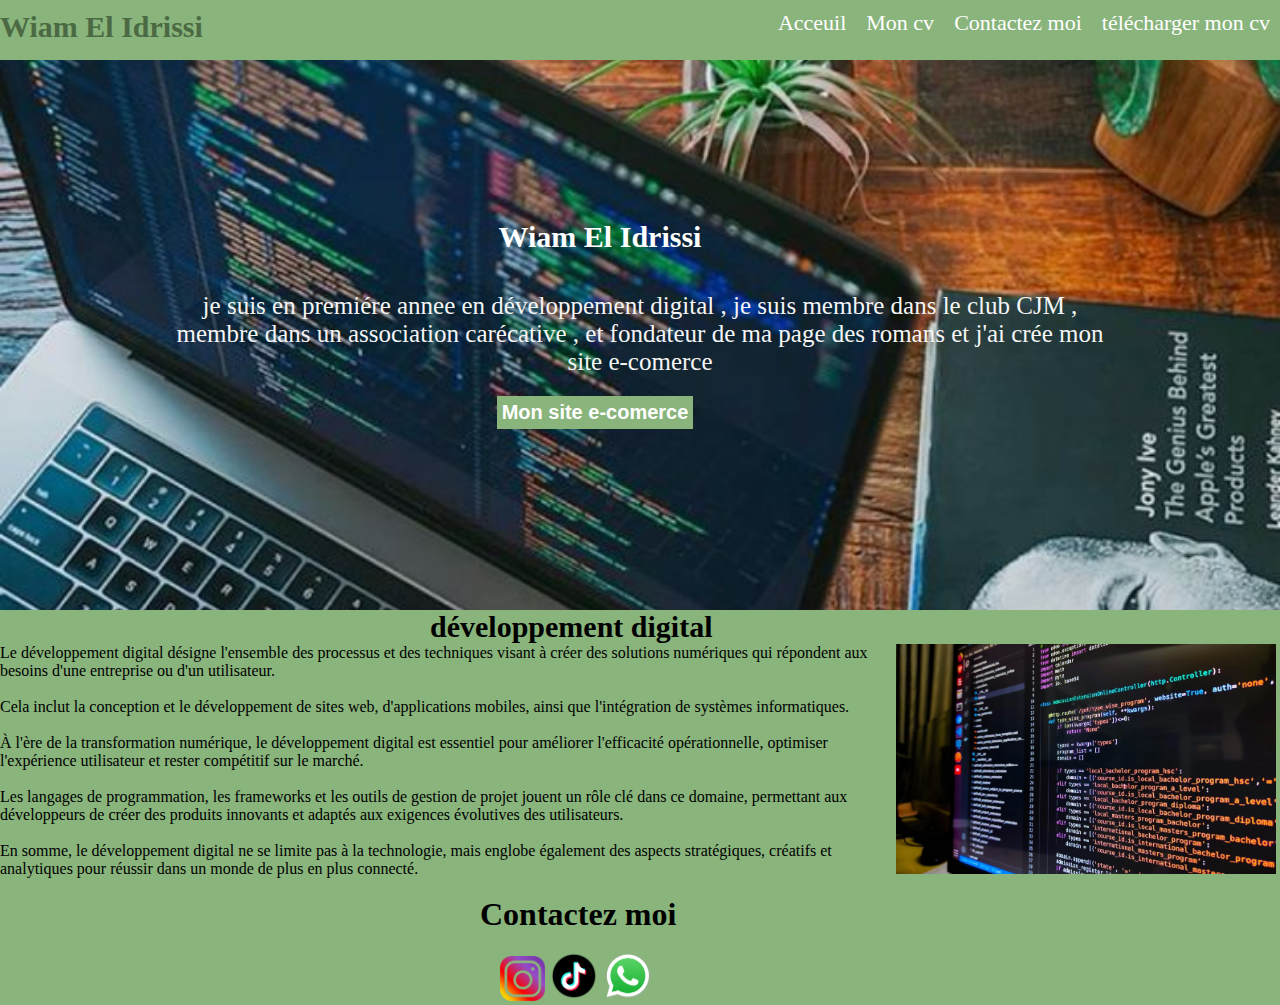
<file: index.html>
<!DOCTYPE html>
<html lang="en">
<head>
    <meta charset="UTF-8">
    <meta name="viewport" content="width=device-width, initial-scale=1.0">
    <title>site wiam el idrissi</title>
    <link rel="stylesheet" href="dossier.css/site.css">
</head>
<body>
    <nav>
        
        <h1 class="tit1">Wiam El Idrissi</h1>
        <ul>
            <li class="li"><a href="">Acceuil</a></li>
         <li class="li"><a href="dossier html/cv.html">Mon cv</a></li>
            <li class="li"><a href="#cont">Contactez moi</a></li>
            <li class="li"><a href="dossier html/PDFCV.pdf" download="cv.html" target="_blank" >télécharger mon cv</a></li>
        </ul>
       </nav>
       <section>
       <div class="content">
        <div class="c1">
            <div class="centered-text">
                <h1 class="tit2">Wiam El Idrissi</h1><br>
                <div class="text1">
                <p> je suis en premiére annee en développement digital , je suis membre dans le club CJM , <br>
                    membre dans un association carécative , et fondateur de ma page des romans et j'ai crée mon site e-comerce    </p>
            </div>
            <button class="btn1"><a href="../librairie_wiam1/librairie.html" target="_blank" class="bnt1"> <b>Mon site e-comerce</b></a></button>
        </div>
       </div>
       </div>
      </section>
      <section>
       
      

        <h1 class="t2">développement digital</h1>
        <div>
            <div class="c2"> <ul>
                <li>Le développement digital désigne l'ensemble des processus et des techniques visant à créer des solutions numériques qui répondent aux besoins d'une entreprise ou d'un utilisateur. </li><br>
                <li>Cela inclut la conception et le développement de sites web, d'applications mobiles, ainsi que l'intégration de systèmes informatiques. </li><br>
                <li> À l'ère de la transformation numérique, le développement digital est essentiel pour améliorer l'efficacité opérationnelle, optimiser l'expérience utilisateur et rester compétitif sur le marché. </li><br>
                <li>Les langages de programmation, les frameworks et les outils de gestion de projet jouent un rôle clé dans ce domaine, permettant aux développeurs de créer des produits innovants et adaptés aux exigences évolutives des utilisateurs.</li> <br>
                <li>En somme, le développement digital ne se limite pas à la technologie, mais englobe également des aspects stratégiques, créatifs et analytiques pour réussir dans un monde de plus en plus connecté.</li><br>
            </ul></div> 
     <div class="secimg">
        <img src="image/img2.webp" class="img1" >

            </div>
        </div>
      </section>
       
      <h1 class="t4" id="cont"> Contactez moi</h1>
  <section><br>
<div><a  href="https://www.instagram.com/librairie_wia/" target="_blank"><img src="image/instagram1.png"  class="logo1"></a>
<a  href="https://www.tiktok.com/@librairie_wiam" target="_blank"><img src="image/tiktok2.png"  class="logo2"></a>
<a  href="https://wa.me/+212694535918?text=bonjour librarire wiam , je suis interesser par les romans .pouvez m'aidez ?" target="_blank"><img src="image/whatsapp3.png"  class="logo3"></a>
</div>
</section>
 
</body>
</html>
</file>
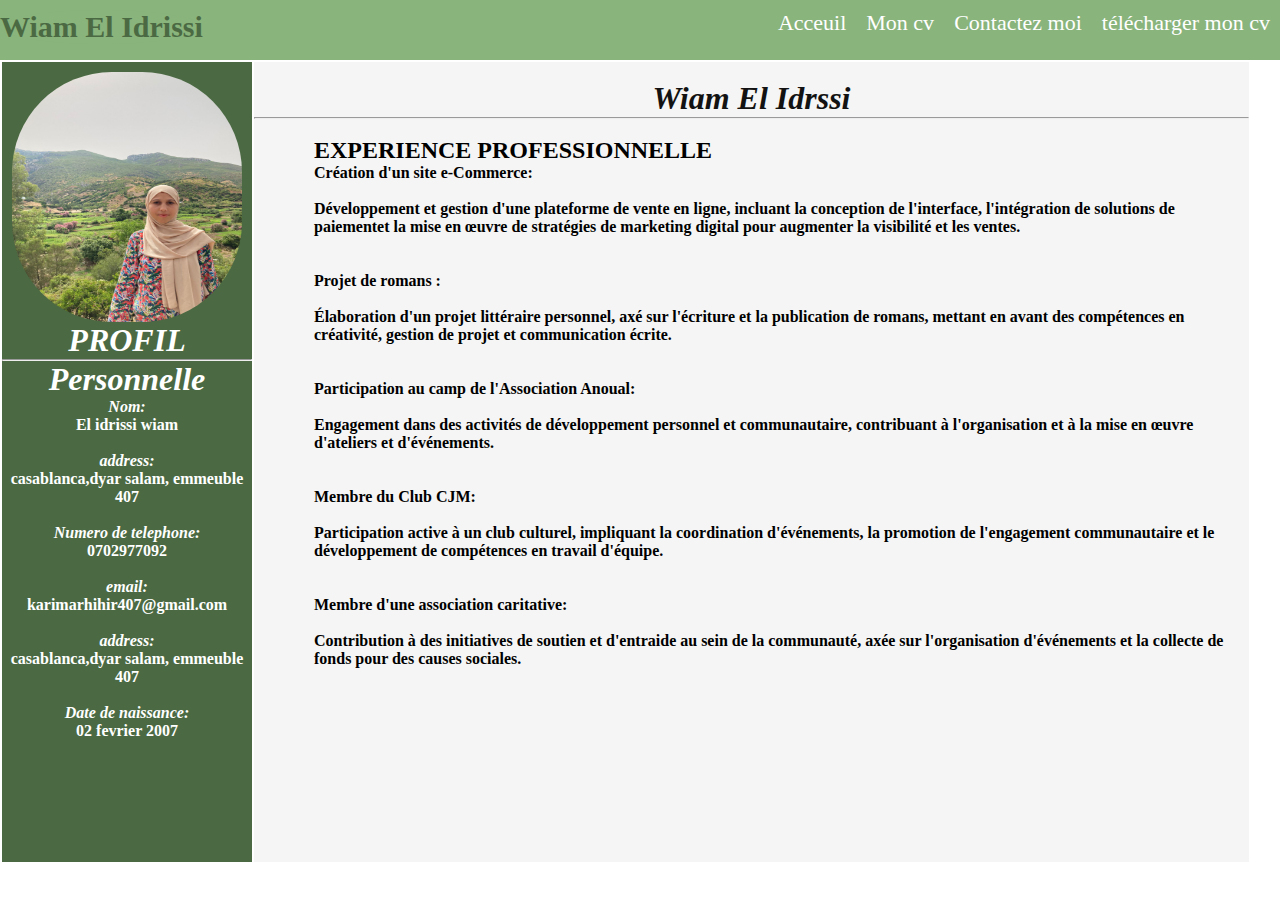
<file: dossier html/cv.html>
<html>
  <head>
  <title>cv wiam el idrissi</title>
      <link rel="stylesheet" href="../dossier.css/cv.css">

</head>
    <body>
      <nav>
        <h1 class="tit1">Wiam El Idrissi</h1>
        <ul>
            <li class="li1"><a href="file:///C:/Users/HP/Desktop/site/site.html">Acceuil</a></li>
            <li class="li1"><a href="cv/cv.html">Mon cv</a></li>
            <li class="li1"><a href="#cont">Contactez moi</a></li>
            <li class="li1"><a href="pdfcvv.pdf" download="cv.html">télécharger mon cv</a></li>
        </ul>
       </nav>
    <table>
     <tr>
      <th>  <div style="background-color: 4b6a43;width: 250px; ;height: 800px;">
     <img style="width: 230px;border-radius: 100px ; margin-top:10px ;height: 250px; ;" src="../image/image.cv.jpg" >

     <i> <h1 style="color: white;">PROFIL</h1></i> 
     <hr>
      
      <p> <div  style="color: white;">
      <i> <h1>Personnelle</h1></i>
       <div  style="color: white;">  
     <i><b>Nom:  </b></i><br><b>El idrissi wiam</b><br><br>
     <i><b>address:  </b></i><br><b>casablanca,dyar salam, emmeuble 407</b><br><br>
     <i><b> Numero de telephone:  </b></i><br><b>0702977092</b><br><br>
     <i><b>email:  </b></i><br><b>karimarhihir407@gmail.com</b><br><br>
     <i><b>address:  </b></i><br><b>casablanca,dyar salam, emmeuble 407</b><br><br>
     <i><b>Date de naissance:  </b></i><br><b>02 fevrier 2007</b><br><br>
   </p> 
    </div></th>
   <th>  <div style="background-color: rgb(245, 245, 245) ;width: 995px; height: 800px;">
     
   <br><i><h1 style="color: rgb(19, 18, 18);"><b>Wiam El Idrssi</b></h1></i>
  <hr>
  <br>
  <div style="text-align: left;  margin-left: 60px;">
   <h2>EXPERIENCE PROFESSIONNELLE </h2>
       <ul class="tiree">
        <li>Création d'un site e-Commerce: <br><br>
          Développement et gestion d'une plateforme de vente en ligne, incluant la conception de l'interface,  l'intégration
           de solutions de paiementet la mise en œuvre de stratégies de marketing digital pour augmenter la visibilité et les ventes.</li> <br><br>
        
           <li>Projet de romans : <br><br>
          Élaboration d'un projet littéraire personnel, axé sur l'écriture et la publication de romans,
          mettant en avant des compétences en créativité, gestion de projet et communication écrite.</li> <br><br>
        
          <li>Participation au camp de l'Association Anoual: <br><br>
            Engagement dans des activités de développement personnel et communautaire, 
            contribuant à l'organisation et à la mise en œuvre d'ateliers et d'événements.</li><br><br>

            <li>Membre du Club CJM: <br><br>
              Participation active à un club culturel, impliquant la coordination d'événements,
               la promotion de l'engagement communautaire et le développement de compétences en travail d'équipe.</li><br><br>
            
            <li>Membre d'une association caritative: <br><br>
              Contribution à des initiatives de soutien et d'entraide au sein de la communauté, 
              axée sur l'organisation d'événements et la collecte de fonds pour des causes sociales.</li>
       </ul>
    </div></th></div>
    </tr>
    </table>
    </body>
</html>
</file>
<file: dossier.css/site.css>
/* Réinitialisation des marges et paddings */
* {
    margin: 0;
    padding: 0;
    box-sizing: border-box;
}
 body{
    margin: 0;
    padding:0;
 }

.tit1{
color: #4b6a43;
float: left;
font-size: 30px;
margin-top: 10px;
background-color: #89b47c;
border-radius: 100%;

}
ul{
    float: right;
    list-style: none;
}
.li{
   float: left;
   padding: 10px;
   font-size: 22px;
   color: white;
    
}
nav{
    height: 60px;
    background-color: 89b47c;
}
a{
    text-decoration: none;
    color: white;
}
.btn1{
    background-color: #89b47c;
    color: white;
    padding: 5px;
    margin-right: 90px;
    border:#89b47c ;
}
.content{
    height: 600px;
    background-image: url(../image/img.jpeg);
    background-size: cover;
    background-attachment: fixed;
    text-align: center;
    height: 550px;
    
}

.c1{
    padding: 150px;
}
.tcontent{
    color: white;
    font-size: 50px;
}
.text1{
margin: 20px;
color: whitesmoke;
font-size: 25px;
}
.bnt1{
    margin-top: 25px;
    font-size: 20px;
   
}
body{
    background-color: #89b47c;
}
.tit2{
    text-align: center;
    font-size: 30px;
    color: white;
    margin-top: 10px;
    margin-right: 80px;
}
.c2{
    
    width:70% ;
    float: left;
    
    
   
}
.secimg{
    width: 30%;
    float: right;
}
.img1{
    height: 230px;
    width: 380px;
    
}
.logo1{
    width: 45px;
    height: 45px;
    margin-left: 500px;
    
}
.logo2{
    width: 50px;
    height: 50px;
}
.logo3{
    width: 50px;
    height: 50px;
}
.t2{
    font-size: 30px;
    color: black;
    margin-left: 430px;
}
#cont{
    color: black;
     margin-right: 500px;
     margin-left: 480px;
}
</file>
<file: dossier.css/cv.css>
* {
    margin: 0;
    padding: 0;
    box-sizing: border-box;
}
 body{
    margin: 0;
    padding:0;
 }

.tit1{
color: #4b6a43;
float: left;
font-size: 30px;
margin-top: 10px;
background-color: #89b47c;
border-radius: 100%;

}
ul{
    float: right;
    list-style: none;
}
.li1{
   float: left;
   padding: 10px;
   font-size: 22px;
   color: white;
    
}
nav{
    height: 60px;
    background-color: 89b47c;
}
a{
    text-decoration: none;
    color: white;
}
</file>
